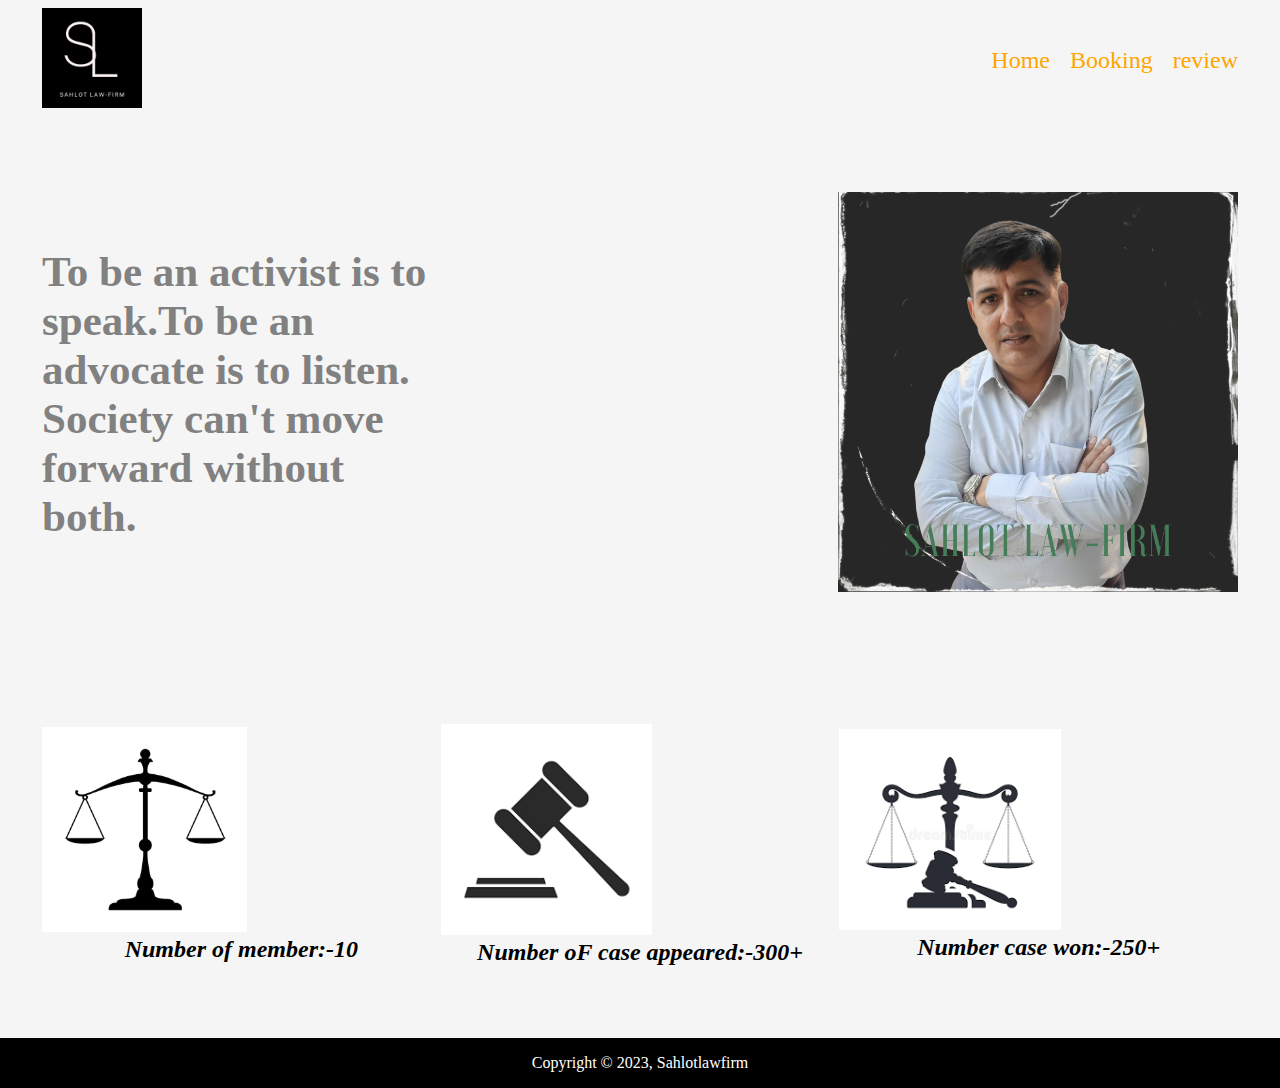
<file: index.html>
<!DOCTYPE html>
<html lang="en">
<head>
    <meta charset="UTF-8">
    <meta http-equiv="X-UA-Compatible" content="IE=edge">
    <meta name="viewport" content="width=device-width, initial-scale=1.0">
    <title>Sahlot and sons</title>
    <link rel="stylesheet" href="styleindex.css">
</head>
<body>
    <header class="header Container">
        <nav class="header_nav">
            <a href="index.html"><img src="logo.png" alt="logo" class="header_nav-logo"></a>
            <div class="header_nav-items">
                <p class="header_nav-item"> <a href="index.html" target="_blank">Home</a></p>
                <p class="header_nav-item"> <a href="booking.html" target="_blank">Booking</a></p>
                <p class="header_nav-item"> <a href="review.html" target="_blank">review</a></p>
            </div>
        </nav>
    </header>
    <!--Section-1-->
    <main class="main Container">
        <section class="hero">
            <div class="main_text">
                <h1 class="main_text-heading">
                    To be an activist is to speak.To be an advocate is to listen. Society can't move forward without both.
                </h1>
            </div>
            <div class="main_img">
                <img src="Sahlot Law-Firm.png" alt="owner">
            </div>
        </section>
        <section class="showcase">
            <div class="card1">
                <img src="law1.png" alt="Law">
                <h3 class="card_text">Number of member:-10</h3>
            </div>
            <div class="card2"> 
                <img src="law2.png" alt="law2">
                <h3 class="card_text">Number oF case appeared:-300+</h3>
            </div>
            <div class="card3">
                <img src="law3.png" alt="law3">
                <h3 class="card_text"> Number case won:-250+</h3>
            </div>
        </section>
    </main>
    <footer class="footer">
        <p class="footer_text">Copyright &copy; 2023, Sahlotlawfirm</p>
    </footer>
</body>
</html>
</file>
<file: styleindex.css>
*{
    margin: 0;
    padding: 0;
}

body{
    background-color: whitesmoke;
    font-family: 'Times New Roman', Times, serif;
}

.Container{
    margin: 0 34px;
    padding: 8px;
}
.header_nav{
    display: flex;
    justify-content: space-between;
    align-items: center;
}

.header_nav-logo{
    width: 100px;
}

.header_nav-items{
    display: flex;
    gap: 20px;
    align-items: center;
}

.header_nav-item a{
    color: orange;
    text-decoration: none;
    font-size: 24px;
}

.header_nav-item a:hover{
    color: green;
    text-decoration: underline;
}
/*MAIN*/
/*section1*/
.hero{
    display: flex;
    padding-top: 64px;
    padding-bottom: 64px;
    justify-content: space-between;
    align-items: center;
}

.main_text{
    width: 400px;
}
.main_img img{
    width: 400px;
}
.main_text-heading{
    font-size: 43px;
    color: #818181;
}

/*section-2 card*/
.showcase{
    display: flex;
    padding-top: 64px;
    padding-bottom: 64px;
    justify-content: space-between;
    align-items: center;
}

.card1{
    width: 400px;
}
.card1 img{
    width: 205px;
}
.card2{
    width: 400px;
}
.card2 img{
    width: 211px;
}
.card3{
    width: 400px;
}
.card3 img{
    width: 222px;
}
.card_text{
    font-size: 24px;
    font-style: oblique;
    text-align: center;
}

.footer{
    background-color: #000000;
    color: #ffffff;
    padding: 16px;
}
.footer_text{
    text-align: center;
}
</file>
